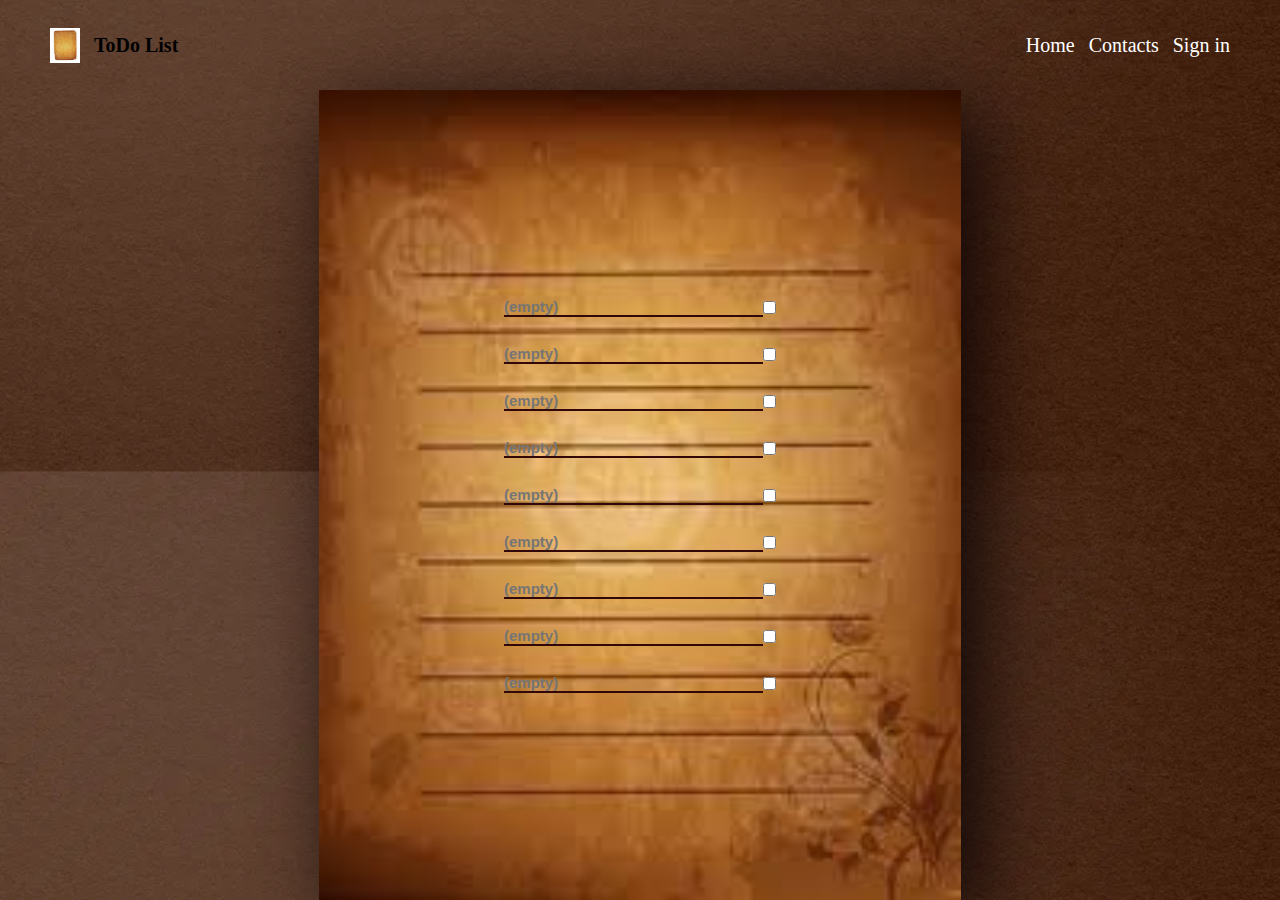
<file: index.html>
<!DOCTYPE html>
<html lang="en">
<head>
    <meta charset="UTF-8">
    <meta http-equiv="X-UA-Compatible" content="IE=edge">
    <meta name="viewport" content="width=device-width, initial-scale=1.0">
    <title>TO Do List</title>
    <link rel="stylesheet" href="style.css">
</head>
<body>
    <header>
        <nav class="container">
            <div class="logo">
                <img src="scroll.jpeg" alt="ToDo List">
                <p>ToDo List</p>
            </div>
            <ul>
                <a href="ToDo.html">
                    <li>Home</li>
                </a>
                <a href="main">
                    <li>Contacts</li>
                </a>
                <a href="main">
                    <li>Sign in</li>
                </a>

            </ul>
        </nav>
    </header>
    <div class="main">
        <img src="scrolll.jpeg" alt="Scroll Image">
        <div class="content">
            <div class="container">
                <div class="todo">
                    <input class="todo_value" type="text" placeholder="(empty)">
                    <input class="todo_checkbox" type="checkbox">
                </div>
                <div class="todo">
                    <input class="todo_value" type="text" placeholder="(empty)">
                    <input class="todo_checkbox" type="checkbox">
                </div>
                <div class="todo">
                    <input class="todo_value" type="text" placeholder="(empty)">
                    <input class="todo_checkbox" type="checkbox">
                </div>
                <div class="todo">
                    <input class="todo_value" type="text" placeholder="(empty)">
                    <input class="todo_checkbox" type="checkbox">
                </div>
                <div class="todo">
                    <input class="todo_value" type="text" placeholder="(empty)">
                    <input class="todo_checkbox" type="checkbox">
                </div>
                <div class="todo">
                    <input class="todo_value" type="text" placeholder="(empty)">
                    <input class="todo_checkbox" type="checkbox">
                </div>
                <div class="todo">
                    <input class="todo_value" type="text" placeholder="(empty)">
                    <input class="todo_checkbox" type="checkbox">
                </div>
                <div class="todo">
                    <input class="todo_value" type="text" placeholder="(empty)">
                    <input class="todo_checkbox" type="checkbox">
                </div>
                <div class="todo">
                    <input class="todo_value" type="text" placeholder="(empty)">
                    <input class="todo_checkbox" type="checkbox">
                </div>
            </div>
        </div>
    </div>
</body>
</html>
</file>
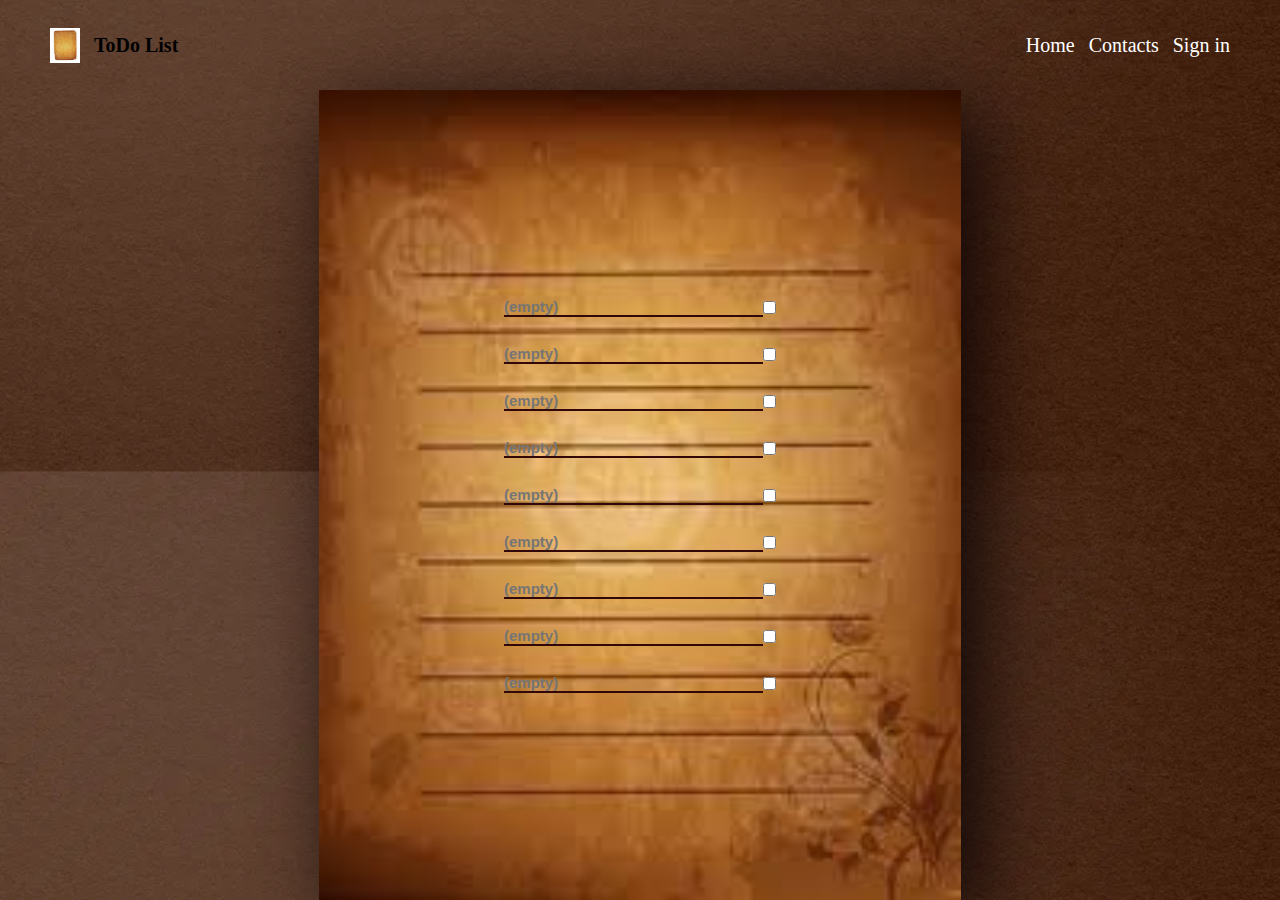
<file: ToDo.html>
<!DOCTYPE html>
<html lang="en">
<head>
    <meta charset="UTF-8">
    <meta http-equiv="X-UA-Compatible" content="IE=edge">
    <meta name="viewport" content="width=device-width, initial-scale=1.0">
    <title>TO Do List</title>
    <link rel="stylesheet" href="style.css">
</head>
<body>
    <header>
        <nav class="container">
            <div class="logo">
                <img src="scroll.jpeg" alt="ToDo List">
                <p>ToDo List</p>
            </div>
            <ul>
                <a href="ToDo.html">
                    <li>Home</li>
                </a>
                <a href="main">
                    <li>Contacts</li>
                </a>
                <a href="main">
                    <li>Sign in</li>
                </a>

            </ul>
        </nav>
    </header>
    <div class="main">
        <img src="scrolll.jpeg" alt="Scroll Image">
        <div class="content">
            <div class="container">
                <div class="todo">
                    <input class="todo_value" type="text" placeholder="(empty)">
                    <input class="todo_checkbox" type="checkbox">
                </div>
                <div class="todo">
                    <input class="todo_value" type="text" placeholder="(empty)">
                    <input class="todo_checkbox" type="checkbox">
                </div>
                <div class="todo">
                    <input class="todo_value" type="text" placeholder="(empty)">
                    <input class="todo_checkbox" type="checkbox">
                </div>
                <div class="todo">
                    <input class="todo_value" type="text" placeholder="(empty)">
                    <input class="todo_checkbox" type="checkbox">
                </div>
                <div class="todo">
                    <input class="todo_value" type="text" placeholder="(empty)">
                    <input class="todo_checkbox" type="checkbox">
                </div>
                <div class="todo">
                    <input class="todo_value" type="text" placeholder="(empty)">
                    <input class="todo_checkbox" type="checkbox">
                </div>
                <div class="todo">
                    <input class="todo_value" type="text" placeholder="(empty)">
                    <input class="todo_checkbox" type="checkbox">
                </div>
                <div class="todo">
                    <input class="todo_value" type="text" placeholder="(empty)">
                    <input class="todo_checkbox" type="checkbox">
                </div>
                <div class="todo">
                    <input class="todo_value" type="text" placeholder="(empty)">
                    <input class="todo_checkbox" type="checkbox">
                </div>
            </div>
        </div>
    </div>
</body>
</html>
</file>
<file: style.css>
*{
    margin: 0;
    padding: 0;
    box-sizing: border-box;
}
body{
    background-image: url(backk.webp);
    background-size: cover;
    background-position: center;
}
header{
    width: 100%;
    position: sticky;
    top: 0;
    z-index: 1;
    background: transparent;
}
header .container{
    height: 10vh;
    width: 100%;
    margin: 0 auto;
    padding: 0 50px;
}
.logo{
    display: flex;
    gap: 14px;
    align-items: center;
}
.logo img{
    height: 35px;
    width: 30px;
}
.logo p{
    font-family: Georgia, 'Times New Roman', Times, serif;
    font-size: 20px;
    font-weight: 550;
    cursor: default;
}
a{
    text-decoration: none;
    color: white;
}
ul{
    display: flex;
    gap: 14px;
    list-style: none;
}
li{
    font-size: 20px;
}
nav{
    display: flex;
    justify-content: space-between;
    align-items: center;
    padding: 14px;
}
.main{
    width: 100%;
    height: 90vh;
    position: absolute;
}
.main img{
    display: block;
    margin: auto;
    height: 100%;
    filter: drop-shadow(20px 20px 40px rgba(13, 3, 3, 0.976));
}
.content{
    width: 100%;
    height: 100%;
    display: block;
    margin: auto;
    position: absolute;
    top: 0%;
    left: 0%;
}
.content .container{
    justify-content: center;
    display: flex;
    flex-direction: column;
    width: 300px;
    margin: auto;
    height: 100%;
}
.todo{
    cursor: url("back.webp")6 19,auto;
    display: flex;
    padding: 14px;
    
}
.todo_value{
    cursor: inherit;
    background: transparent;
    border: none;
    outline: none;
    font-family: 'Lucida Sans', 'Lucida Sans Regular', 'Lucida Grande', 'Lucida Sans Unicode', Geneva, Verdana, sans-serif;
    font-size: 15px;
    font-weight: bold;
    flex-grow: 1;
    border-bottom: 2px solid rgb(49, 7, 7);
}
.todo_checkbox{
    cursor: inherit;

}
.todo:has(.todo_checkbox:checked){
    color: rgb(85, 21, 21);
    background: rgba(9, 0, 0, 0.05);
    text-decoration: line-through 1.5px;
    order: 1;
}
</file>
